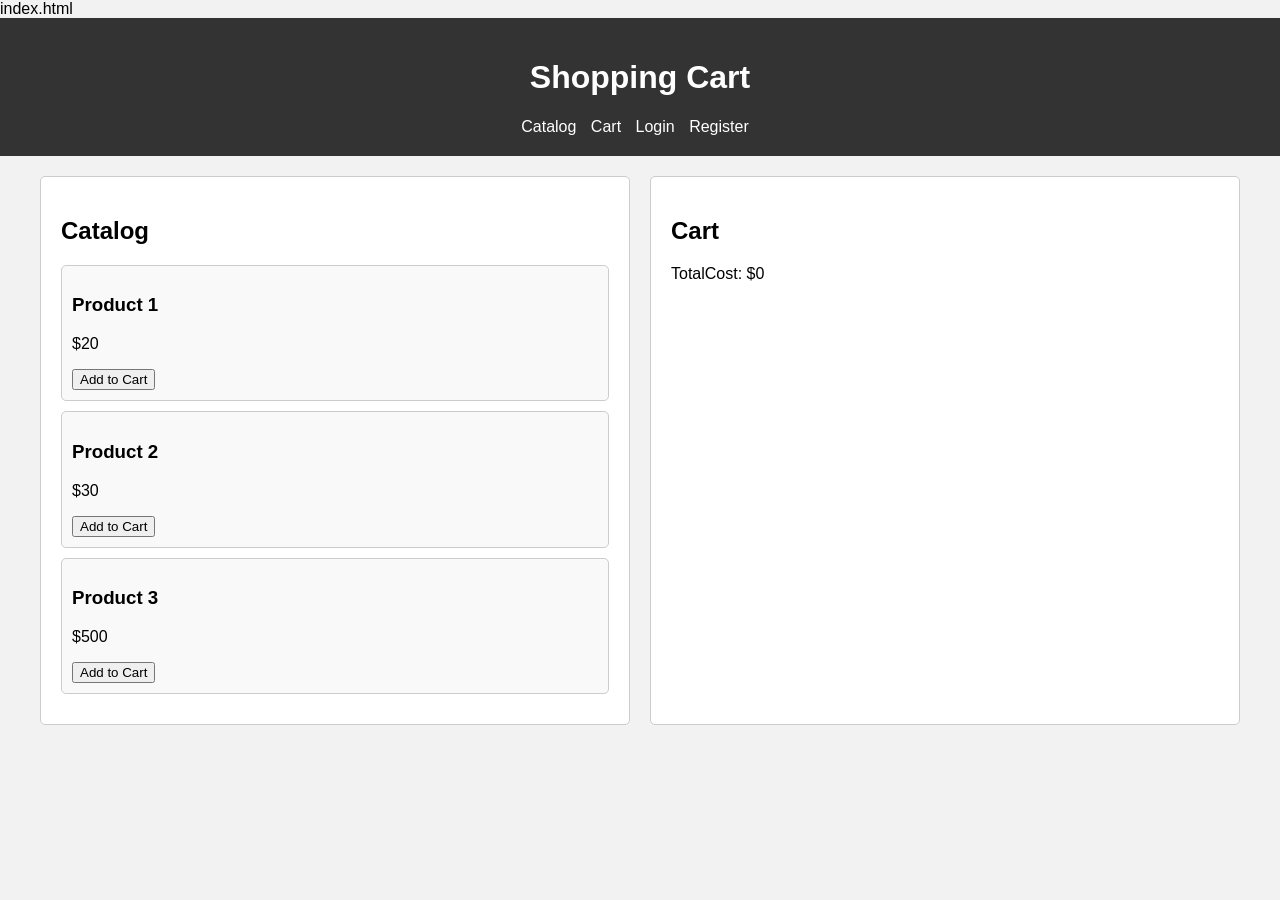
<file: index.html>
index.html
<!DOCTYPE html>
<html lang="en">
<head>
<meta charset="UTF-8">
<meta name="viewport" content="width=device-width,initial-scale=1.0">
<title>Shopping Cart</title>
<style>
body{
font-family: Arial, sans-serif;
margin: 0;
padding: 0;
background-color:#f2f2f2;
}
header{
background-color:#333;
color:#fff;
padding:20px;
text-align: center;
}
nav ul{
list-style-type: none;
padding: 0;
margin: 0;
}
nav ul li{
display: inline;
margin-right:10px;
}
nav ul li a{
text-decoration: none;
color:#fff;
}
.container{
display: grid;
grid-template-columns: 1fr 1fr;
gap:20px;
max-width:1200px;
margin:20px auto;
padding:0 20px;
}
.catalog{
background-color:#fff;
border:1px solid #ccc;
border-radius:5px;
padding:20px;
}
.cart{
background-color:#fff;
border:1px solid #ccc;
border-radius:5px;
padding:20px;
}
.product-card{
border:1px solid #ccc;
border-radius:5px;
padding:10px;
margin-bottom:10px;
background-color:#f9f9f9;
}
.product-card:hover{
background-color:#e5e5e5;
}
.cart-items{
list-style-type:none;
padding:0;
}
.cart-item{
padding:10px;
border-bottom:1px solid #ccc;
}
</style>
</head>
<body>
<header>
<h1>Shopping Cart</h1>
<nav>
<ul>
<li><a href="#catalog">Catalog</a></li>
<li><a href="#cart">Cart</a></li>
<li><a href="./Login.html">Login</a></li>
<li><a href="./Register.html">Register</a></li>
</ul>
</nav>
</header>

<div class="container">

<div class="catalog">
<h2>Catalog</h2>

<div class="product-card">
<h3>Product 1</h3>
<p>$20</p>
<button onclick="AddToCart(20)">Add to Cart</button>
</div>

<div class="product-card">
<h3>Product 2</h3>
<p>$30</p>
<button onclick="AddToCart(30)">Add to Cart</button>
</div>

<div class="product-card">
<h3>Product 3</h3>
<p>$500</p>
<button onclick="AddToCart(500)">Add to Cart</button>
</div>

</div>

<div class="cart">
<h2>Cart</h2>
<ul class="cart-items" id="cartitems"></ul>
<p>TotalCost: <span id="totalCost">$0</span></p>
</div>

</div>

<script>
let cartTotal = 0;

function AddToCart(price){
cartTotal += price;
document.getElementById('totalCost').textContent = `$${cartTotal}`;

let li = document.createElement("li");
li.className = "cart-item";
li.textContent = `Item added - $${price}`;
document.getElementById("cartitems").appendChild(li);
}
</script>

</body>
</html>
</file>
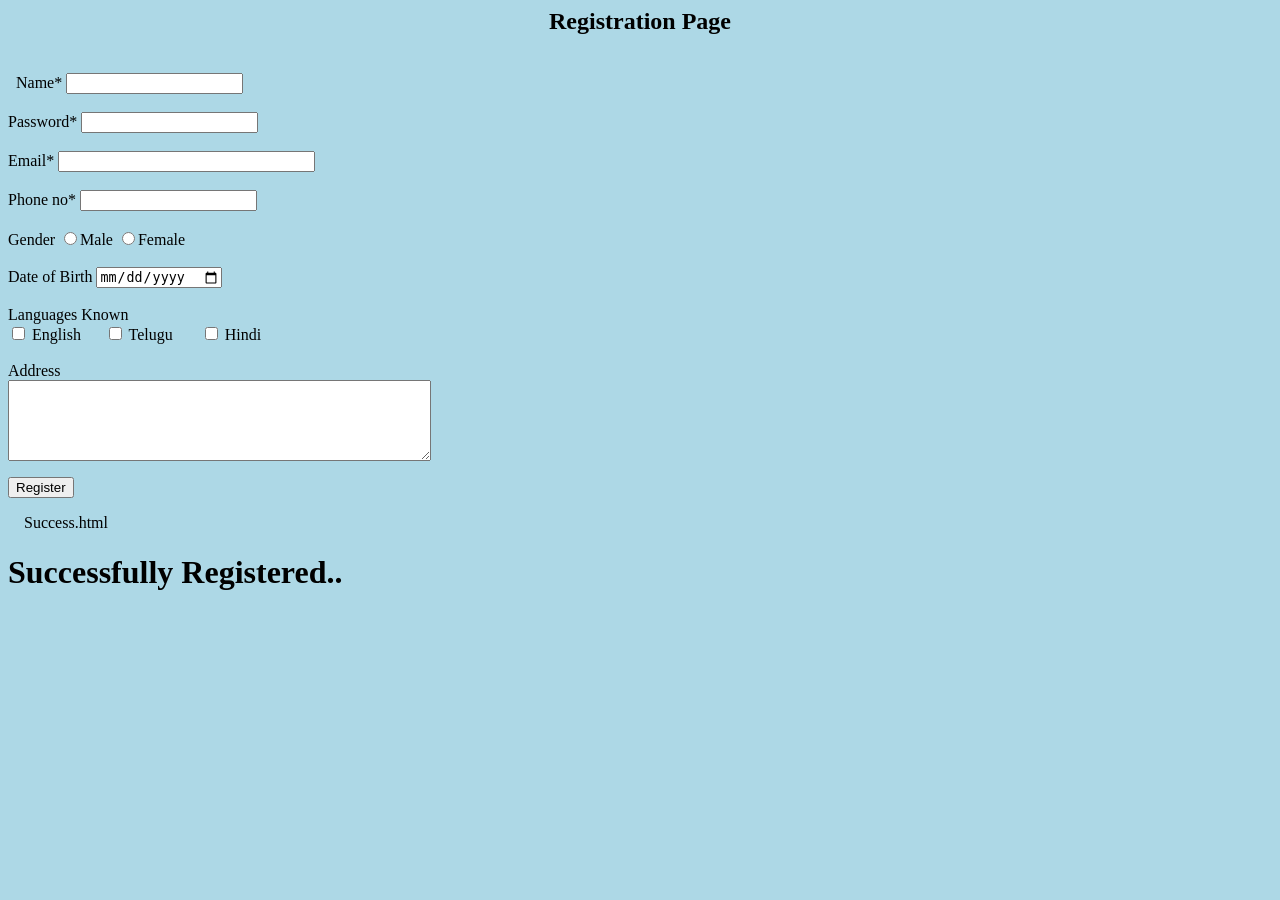
<file: clientsidevalidation.html>
<html>
<head>
<title> Registration Page </title>
</head>
<body style="background-color : lightblue">
<h2 align="center"> Registration Page </h2>
 
<form name="myForm" action="success.html" onsubmit="return validateForm()" method="post">
 
<label>Name*</label>
<input type="text" id="nametxt"  size="20" ><br><br>
<label>Password*</label>
<input type="text" id="pwdtxt" size="20" ><br><br>
<label>Email*</label>
<input type="text" id="emailtxt" size="30"><br><br>
<label>Phone no*</label>
<input type="text" id="phtxt" size="20" ><br><br>
<label>Gender</label>
<input type="radio" name="gender" id="m" value="m">Male
<input type="radio" name="gender" id="f" value="f">Female <br><br>
<label> Date of Birth</label>
<input type="date" id="bday" ><br><br>
<label> Languages Known </label>
<div class="checkboxgroup" >
<input type="checkbox" name="lang"> English &nbsp; &nbsp;&nbsp;
<input type="checkbox" name="lang"> Telugu &nbsp; &nbsp; &nbsp;
<input type="checkbox" name="lang"> Hindi <br><br>
</div>
<label> Address </label><br>
<textarea rows=5 cols=50 id="addtxtarea"  scrolling="yes"></textarea>
</p>
<input type="Submit" value="Register"/>
 
 
<script>
function validateForm()
{
var name = document.getElementById("nametxt").value;
var pwd = document.getElementById("pwdtxt").value;
var mobile = document.getElementById("phtxt").value;
var email = document.getElementById("emailtxt").value;


//name validation
if (name.length < 6)
{
alert("The name must be min 6 chars");
return false;
   } 
//password validation
if (pwd.length < 6) 
{
alert("The  password must be min 6 chars");
return false;
   }

//email validation
var filter = /^([a-zA-Z0-9_\.\-])+\@(([a-zA-Z0-9\-])+\.)+([a-zA-Z0-9]{2,4})+$/;
if(email.match(filter))  
{  
 
}  
else
{   
alert("Not a valid Email ID");
return false;
}  

//phone number validation
var phoneno = /^\d{10}$/;  
if(mobile.match(phoneno))  
{  
 
}  
else
{   
alert("Not a valid Phone Number"); 
return false;
}  
}
</script>
</form>
</body>
</html>
 
 
Success.html
<html>
<body>
<h1> Successfully Registered..</h1>
</body>
</html>
</file>
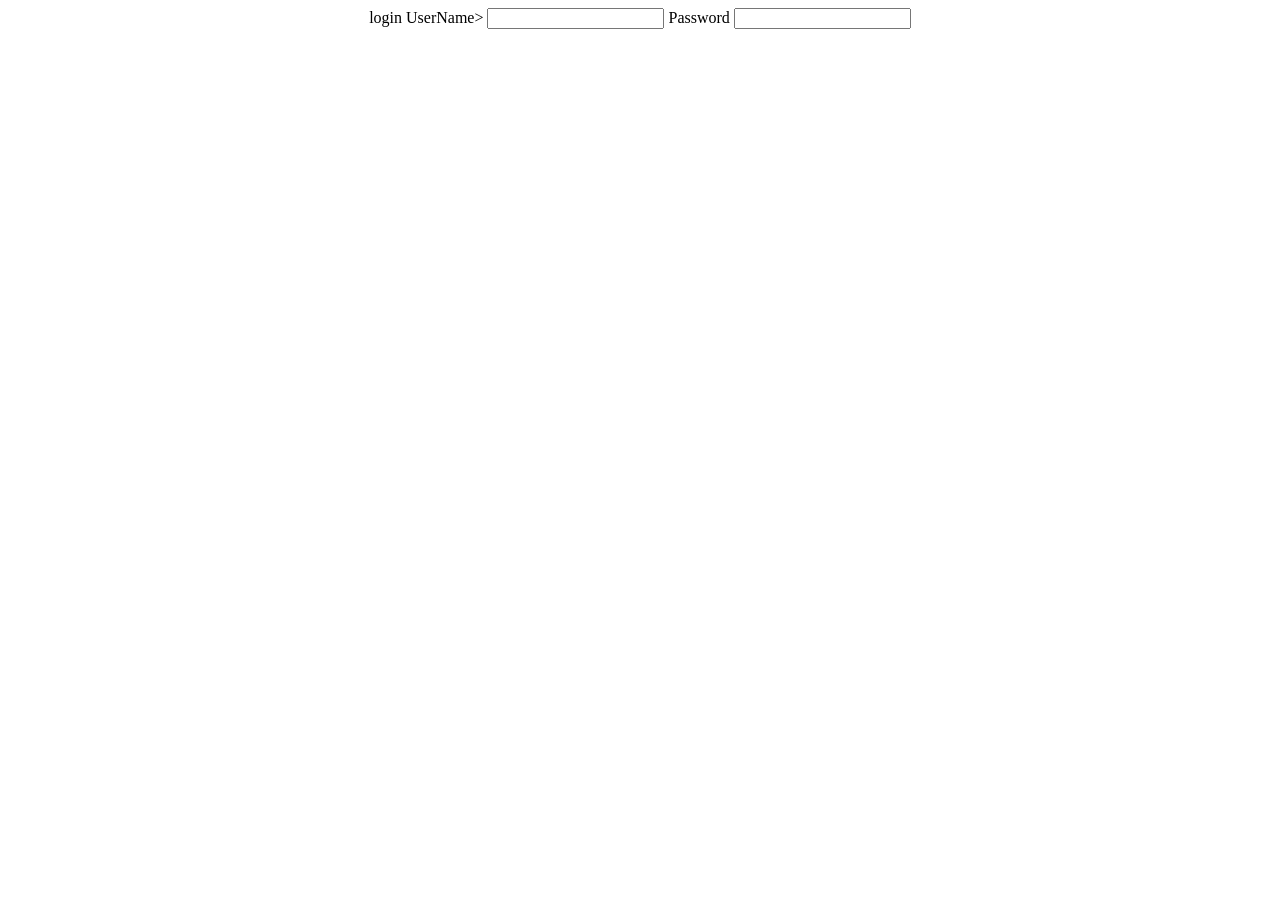
<file: Login.html>
<html>
<head>
<title>login</title>
</head>
<body>
<form name="login" method="post"
<table align="center">
<caption><h>login</h></caption>
<tr>
<td>UserName></td>
<td><input type="text" name="uname"></td>
</tr>
<tr>
<td>Password</td>
<td><input type="password" name="pwd"></td>
</tr>
<tr>
</table>
</form>
</body>
</html>
</file>
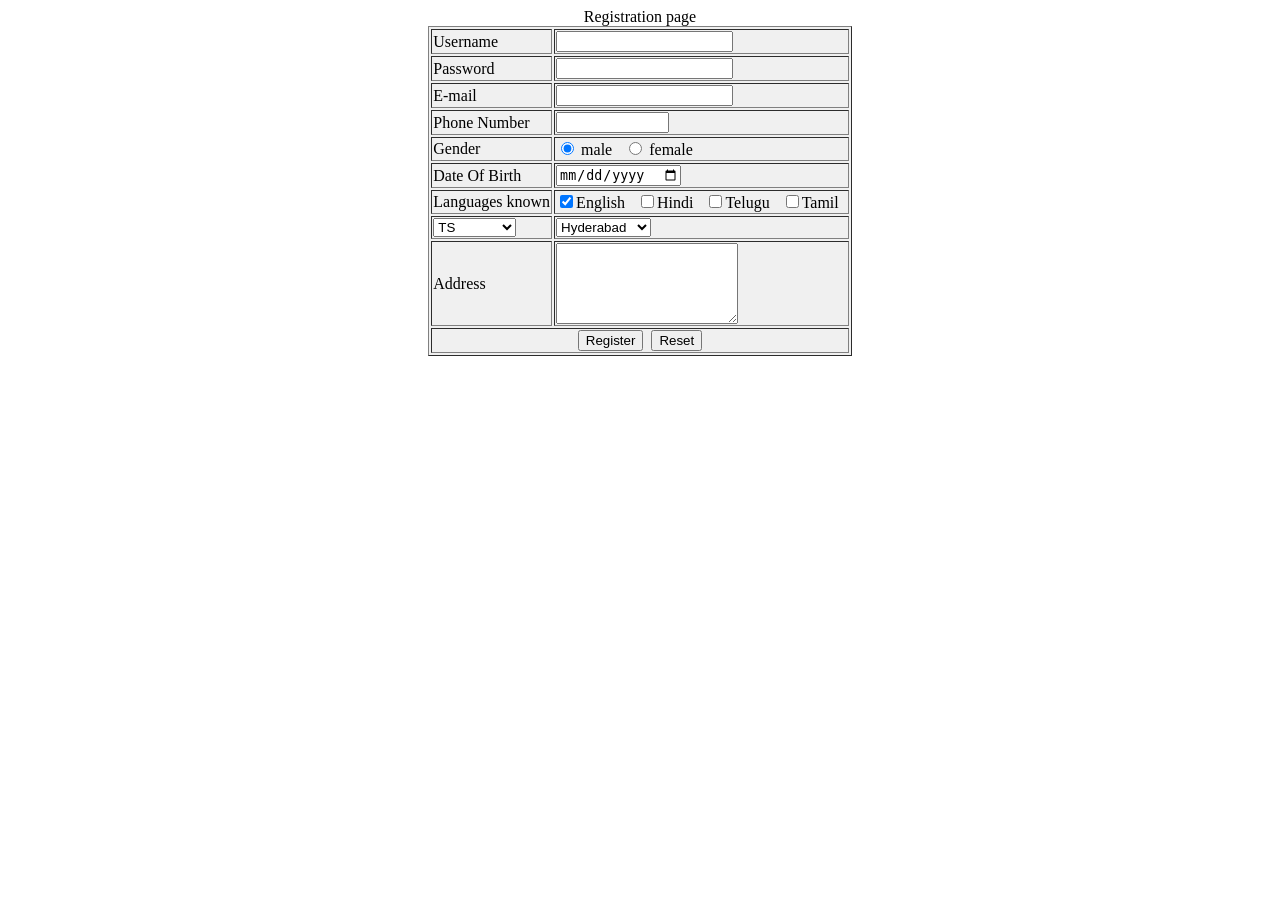
<file: Registration.html>
<html>
    <head>
       <title>Register</title>
    </head>
<body>
  <form name="register" method="post">
  <table align="center" bgcolor="#F0F0F0" border="1px solidblack">
      <caption><h> Registration page</h></caption>
       <tr>
         <td>Username</td>
         <td><input type="text" name="usrname"></td>
</tr>
<tr>
  <td>Password</td>
  <td><input type="password" name="pwd"></td>
</tr>
<tr>
  <td>E-mail</td>
  <td><input type="text" name="email"></td>
</tr>
<tr>
  <td>Phone Number</td>
  <td><input type="text" name="phno" size="12" maxlength="10"></td>
</tr>
<tr>
  <td>Gender</td>
  <td><input type="radio" name="gender" checked> male &nbsp;
<input type="radio" name="gender"> female </td>
</tr>
<tr>
  <td>Date Of Birth</td>
  <td><input type="date" name ="dob"></td>
</tr>
<tr>
  <td>Languages known</td>
  <td><input type="checkbox" name="chkEng" checked>English &nbsp;
      <input type="checkbox" name="chkHin">Hindi &nbsp;
      <input type="checkbox" name="chkTel">Telugu &nbsp;
      <input type="checkbox" name="chkTam">Tamil &nbsp;</td>
</tr>
<tr>
  <td><select name="states">
  <option value="Telangana">TS</option>
  <option value="AP">AP</option>
  <option value="MP">MP</option>
  <option value="Karnataka">Karnataka</option>
  <option value="TamilNadu">TN</option>
  </select></td>
  <td><select name="dist">
  <option value="Hyderabad">Hyderabad</option>
  <option value="Warangal">Warangal</option>
  <option value="Rangareddy">Rangareddy</option>
  <option value="Karimnagar">Karimnagar</option>
  <option value="Nalagonda">Nalagonda</option>
  </select></td>
</tr>
<tr>
  <td>Address</td>
  <td><textarea rows="5" cols="20" name="Address"></textarea></td>
</tr>
<tr>
  <td colspan="2" align="center">
  <input type="submit" value="Register">&nbsp;
  <input type="reset" Value="Reset">
  </td>
</tr>
</table>
</body>
</html>
</file>
